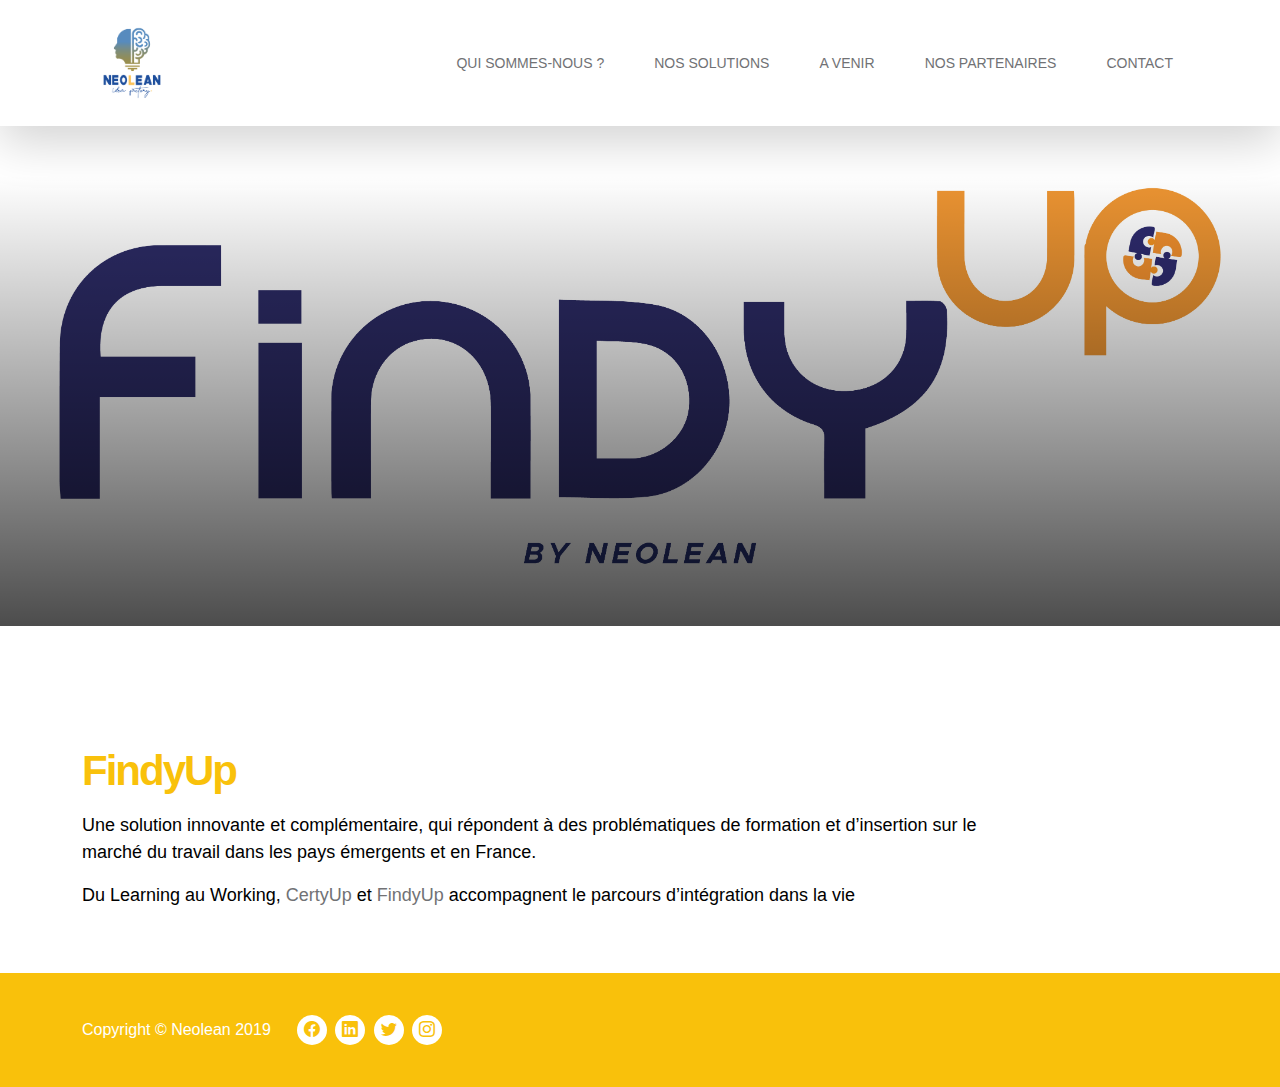
<file: findup.html>
<!doctype html>
<html lang="fr">
    <head>
        <meta charset="utf-8">
        <meta name="viewport" content="width=device-width, initial-scale=1">

        <meta name="description" content="">
        <meta name="author" content="Tooplate">

        <title>NEOLEAN</title>

        <!-- CSS FILES -->
        <link rel="preconnect" href="https://fonts.googleapis.com">
        
        <link rel="preconnect" href="https://fonts.gstatic.com" crossorigin>
        
        <link href="https://fonts.googleapis.com/css2?family=DM+Sans:wght@400;500;700&display=swap" rel="stylesheet">

        <link href="css/bootstrap.min.css" rel="stylesheet">

        <link href="css/bootstrap-icons.css" rel="stylesheet">

        <link href="css/magnific-popup.css" rel="stylesheet">

        <link href="css/tooplate-waso-strategy.css" rel="stylesheet">

        <link rel="icon" href="images/fond noir Nouveau logo neolean.png" />
        

    </head>
    
    <body class="projects-detail-page" id="section_1">

        <!-- <header class="site-header">
            <div class="container">
                <div class="row align-items-center">

                    <div class="col-lg-3 col-md-5 col-7">
                        <p class="text-white mb-0">
                            <i class="bi-envelope-fill site-header-icon me-2" style="color: #f9c10b;"></i>
                            innovation@neolean.digital
                        </p>
                    </div>

                    <div class="col-lg-2 col-md-3 col-5">
                        <p class="text-white mb-0">
                            <a href="tel: 240-480-9600" class="text-white">
                                <i class="bi-telephone site-header-icon me-2" style="color: #f9c10b;"></i>
                                +221 77 341 75 75
                            </a>
                        </p>
                    </div>

                    <div class="col-lg-3 col-md-3 col-12 ms-auto">
                        <ul class="social-icon">
                            <li><a href="#" class="social-icon-link bi-facebook"></a></li>

                            <li><a href="#" class="social-icon-link bi-linkedin"></a></li>

                            <li><a href="#" class="social-icon-link bi-twitter"></a></li>

                            <li><a href="#" class="social-icon-link bi-instagram"></a></li>
                        </ul>
                    </div>

                </div>
            </div>
        </header> -->

        <nav class="navbar navbar-expand-lg bg-white shadow-lg">
            <div class="container">

                <a href="https://neolean.digital" class="navbar-brand"><img src="images/fond noir Nouveau logo neolean.png" alt="" width="100" height="100"></a>

                <button class="navbar-toggler" type="button" data-bs-toggle="collapse" data-bs-target="#navbarNav" aria-controls="navbarNav" aria-expanded="false" aria-label="Toggle navigation">
                    <span class="navbar-toggler-icon"></span>
                </button>

                <div class="collapse navbar-collapse" id="navbarNav">
                    <ul class="navbar-nav ms-auto">
                        <li class="nav-item">
                            <a class="nav-link" href="index.html#section_1"><small class="small-title"><strong class="text-warning"></strong></small> QUI SOMMES-NOUS ?</a>
                        </li>

                        <li class="nav-item">
                            <a class="nav-link" href="index.html#section_2"><small class="small-title"><strong class="text-warning"></strong></small> NOS SOLUTIONS</a>
                        </li>

                        <li class="nav-item">
                            <a class="nav-link" href="index.html#section_3"><small class="small-title"><strong class="text-warning"></strong></small> A VENIR</a>
                        </li>

                        <li class="nav-item">
                            <a class="nav-link" href="index.html#section_4"><small class="small-title"><strong class="text-warning"></strong></small> NOS PARTENAIRES</a>
                        </li>

                        <li class="nav-item">
                            <a class="nav-link" href="index.html#section_5"><small class="small-title"><strong class="text-warning"></strong></small> Contact</a>
                        </li>
                    </ul>
                <div>
                        
            </div>
        </nav>
        <main>

            <section class="hero section-hero2 section-padding">
                <div class="container">
                    <div class="row">

                        <!-- <div class="col-lg-6 col-12 text-center mx-auto">
                            <div class="section-hero-text">
                                <small class="small-title text-warning">Projects Detail</small>

                                <h1 class="text-white">Conference</h1>
                            </div>
                        </div> -->

                    </div>
                </div>
            </section>

            <section class="projects section-padding">
                <div class="container">
                    <div class="row">

                        <div class="col-lg-10 col-12 mb-5">
                            <h2 class="mb-3" style="color: #f9c10b;">FindyUp</h2>

                            <p style="color: black;">Une solution innovante et complémentaire, qui répondent à des problématiques de formation et d’insertion sur le marché du travail dans les pays émergents et en France. </p>

                            <p style="color: black;">Du Learning au Working, <a href="https://www.certyup.jobs" target="_blank">CertyUp</a> et <a href="">FindyUp</a> accompagnent le parcours d’intégration dans la vie</p>
                        </div>
                    </div>
                </div>
            </section>

        </main>

        <footer class="site-footer">
            <div class="container">
                <div class="row">
                        
                    <div class="col-lg-6 col-12">
                        <div class="site-footer-wrap d-flex align-items-center">
                            <p class="copyright-text mb-0 me-4">Copyright © Neolean 2019</p>

                            <ul class="social-icon">
                                <li><a href="#" class="social-icon-link bi-facebook"></a></li>

                                <li><a href="#" class="social-icon-link bi-linkedin"></a></li>
    
                                <li><a href="#" class="social-icon-link bi-twitter"></a></li>
    
                                <li><a href="#" class="social-icon-link bi-instagram"></a></li>
                            </ul>
                            
                        </div>
                    </div>  
                </div>
            </div>
        </footer>

        <!-- JAVASCRIPT FILES -->
        <script src="js/jquery.min.js"></script>
        <script src="js/bootstrap.min.js"></script>
        <script src="js/jquery.sticky.js"></script>
        <script src="js/jquery.magnific-popup.min.js"></script>
        <script src="js/magnific-popup-options.js"></script>
        <script src="js/click-scroll.js"></script>
        <script src="js/custom.js"></script>

    </body>
</html>
</file>
<file: css/tooplate-waso-strategy.css>
:root {
  --white-color:                  #ffffff;
  --primary-color:                #f9c10b;
  --secondary-color:              #1d4e9c;
  --section-bg-color:             #f5f5f5;
  --dark-color:                   #000000;
  --p-color:                      #717275;

  --body-font-family:             'Montserrat', sans-serif;

  --h1-font-size:                 60px;
  --h2-font-size:                 42px;
  --h3-font-size:                 26px;
  --h4-font-size:                 32px;
  --h5-font-size:                 24px;
  --h6-font-size:                 22px;
  --p-font-size:                  18px;
  --menu-font-size:               14px;
  --copyright-text-font-size:     16px;

  --font-weight-normal:           400;
  --font-weight-medium:           500;
  --font-weight-bold:             700;
}

body {
    background: var(--white-color);
    font-family: var(--body-font-family); 
}
#teteneolean{
  margin-right: 150px; 
  width: 414px;
   height: 514px;
}

/*---------------------------------------
  TYPOGRAPHY               
-----------------------------------------*/
h3{
  color: #1A578A;
}
h2,
h4,
h5,
h6 {
  color: var(--dark-color);
}

h1,
h2,
h4,
h5,
h6 {
  font-weight: var(--font-weight-bold);
  letter-spacing: -1px;
}

h1 {
  font-size: var(--h1-font-size);
  letter-spacing: -2px;
}

h2 {
  font-size: var(--h2-font-size);
  letter-spacing: -2px;
}

h3 {
  font-size: var(--h3-font-size);
  line-height: inherit;
}

h4 {
  font-size: var(--h4-font-size);
  line-height: inherit;
}

h5 {
  font-size: var(--h5-font-size);
  line-height: normal;
}

h6 {
  font-size: var(--h6-font-size);
}

p {
  color: var(--p-color);
  font-size: var(--p-font-size);
  font-weight: var(--font-weight-normal);
}

ul li {
  color: var(--p-color);
  font-size: var(--p-font-size);
  font-weight: var(--font-weight-normal);
}

a, 
button {
  touch-action: manipulation;
  transition: all 0.3s;
}

a {
  color: var(--p-color);
  text-decoration: none;
}

a:hover {
  color: var(--primary-color);
}

::selection {
  background: var(--primary-color);
  color: var(--white-color);
}

::-moz-selection {
  background: var(--primary-color);
  color: var(--white-color);
}

.section-hero ::selection,
.bg-warning ::selection {
  background: #f9d55c;
}

.section-padding {
  padding-top: 120px;
  padding-bottom: 0px;
}

.custom-border-radius {
  border-radius: 20px;
}

b,
strong {
  font-weight: var(--font-weight-bold);
}

.small-title {
  text-transform: none;
  font-size: 1rem;
}

/*---------------------------------------
  CUSTOM ICON               
-----------------------------------------*/
.custom-icon {
  display: inline-block;
  height: 45px;
  width: 45px;
  line-height: 45px;
  border: 3px solid var(--white-color);
  text-align: center;
  border-radius: 50%;
  font-size: 20px;
  position: relative;
}

.custom-icon::before,
.custom-icon::after {
  box-sizing: inherit;
  content: "";
  position: absolute;
  width: 100%;
  height: 100%;
  left: 0;
  top: 0;
  border-radius: 50%;
}

.custom-icon::before {
  border: 3px solid transparent;
}

.custom-icon::after {
  border: 0 solid transparent;
}

.custom-icon:hover {
  border-color: transparent;
}

.custom-icon:hover::before {
  border-top-color: var(--primary-color);
  border-right-color: var(--primary-color);
  border-bottom-color: var(--primary-color);
  transition: border-top-color .15s linear,border-right-color .15s linear .1s,border-bottom-color .15s linear .2s;
}

.custom-icon:hover::after {
  border-top: 3px solid var(--primary-color);
  border-left-width: 3px;
  border-right-width: 3px;
  transform: rotate(270deg);
  transition: transform .4s linear 0s,border-left-width 0s linear .35s;
}

.play-icon::before {
  position: relative;
  left: 1px;
}


/*---------------------------------------
  CUSTOM BUTTON               
-----------------------------------------*/
.custom-btn {
  background: var(--secondary-color);
  border-radius: 100px;
  color: var(--white-color);
  font-size: var(--copyright-text-font-size);
  font-weight: var(--font-weight-bold);
  padding: 12px 24px;
}

.custom-btn:hover {
  background: var(--primary-color);
  color: var(--white-color);
}

.custom-bg-primary {
  background: var(--primary-color);
}

.custom-bg-primary:hover {
  background: var(--white-color);
  color: var(--dark-color);
}


/*---------------------------------------
  NAVIGATION              
-----------------------------------------*/
.navbar {
  z-index: 9;
  right: 0;
  left: 0;
}

.navbar-brand {
  font-size: 32px;
  font-weight: var(--font-weight-bold);
  color: var(--primary-color);
}

.navbar-expand-lg .navbar-nav .nav-link {
  padding-right: 25px;
  padding-left: 25px;
}

.navbar-nav .nav-link {
  color: var(--p-color);
  font-size: var(--menu-font-size);
  font-weight: var(--font-weight-medium);
  text-transform: uppercase;
  padding-top: 15px;
  padding-bottom: 15px;
}

.navbar-nav .nav-link.active, 
.navbar-nav .nav-link:hover,
.projects-detail-page .navbar-nav .nav-link.active:hover {
  color: var(--secondary-color);
}

.projects-detail-page .navbar-nav .nav-link.active {
  color: var(--p-color);
}

.navbar-toggler {
  border: 0;
  padding: 0;
  cursor: pointer;
  margin: 0;
  width: 30px;
  height: 35px;
  outline: none;
}

.navbar-toggler:focus {
  outline: none;
  box-shadow: none;
}

.navbar-toggler[aria-expanded="true"] .navbar-toggler-icon {
  background: transparent;
}

.navbar-toggler[aria-expanded="true"] .navbar-toggler-icon:before,
.navbar-toggler[aria-expanded="true"] .navbar-toggler-icon:after {
  transition: top 300ms 50ms ease, -webkit-transform 300ms 350ms ease;
  transition: top 300ms 50ms ease, transform 300ms 350ms ease;
  transition: top 300ms 50ms ease, transform 300ms 350ms ease, -webkit-transform 300ms 350ms ease;
  top: 0;
}

.navbar-toggler[aria-expanded="true"] .navbar-toggler-icon:before {
  transform: rotate(45deg);
}

.navbar-toggler[aria-expanded="true"] .navbar-toggler-icon:after {
  transform: rotate(-45deg);
}

.navbar-toggler .navbar-toggler-icon {
  background: var(--dark-color);
  transition: background 10ms 300ms ease;
  display: block;
  width: 30px;
  height: 2px;
  position: relative;
}

.navbar-toggler .navbar-toggler-icon:before,
.navbar-toggler .navbar-toggler-icon:after {
  transition: top 300ms 350ms ease, -webkit-transform 300ms 50ms ease;
  transition: top 300ms 350ms ease, transform 300ms 50ms ease;
  transition: top 300ms 350ms ease, transform 300ms 50ms ease, -webkit-transform 300ms 50ms ease;
  position: absolute;
  right: 0;
  left: 0;
  background: var(--dark-color);
  width: 30px;
  height: 2px;
  content: '';
}

.navbar-toggler .navbar-toggler-icon::before {
  top: -8px;
}

.navbar-toggler .navbar-toggler-icon::after {
  top: 8px;
}

.breadcrumb-item.active {
  color: var(--primary-color);
}


/*---------------------------------------
  SITE HEADER              
-----------------------------------------*/
.site-header {
  background: #1d4e9c;
  padding-top: 10px;
  padding-bottom: 10px;
}

.site-header-icon {
  color: var(--dark-color);
}

.site-header .social-icon {
  text-align: right;
}


/*---------------------------------------
  HERO              
-----------------------------------------*/
.hero {
  position: relative;
  height: calc(100vh - 133px);
}

.section-hero {
  background-image: url('../images/TOUSLESLOGOS-03.png');
  background-repeat: no-repeat;
  background-position: center;
  background-size: cover;
  position: relative;
  height: auto;
  padding-top: 250px;
  padding-bottom: 250px;
}

.section-hero::before {
  content: "";
  background: linear-gradient(to top, var(--dark-color), transparent 90%);
  position: absolute;
  top: 0;
  right: 0;
  left: 0;
  width: 100%;
  height: 100%;
  pointer-events: none;
  opacity: 0.7;
}
.section-hero2 {
  background-image: url('../images/findy.jpg');
  background-repeat: no-repeat;
  background-position: center;
  background-size: cover;
  position: relative;
  height: auto;
  padding-top: 250px;
  padding-bottom: 250px;
}

.section-hero2::before {
  content: "";
  background: linear-gradient(to top, var(--dark-color), transparent 90%);
  position: absolute;
  top: 0;
  right: 0;
  left: 0;
  width: 100%;
  height: 100%;
  pointer-events: none;
  opacity: 0.7;
}

.section-hero-text {
  position: relative;
}

.carousel {
  padding-right: 0;
  padding-left: 0;
}

.hero-carousel,
.carousel-inner,
.carousel-item {
  height: 100%;
}

.carousel-image-wrap::before {
  content: "";
  background: linear-gradient(to top, var(--dark-color), transparent 90%);
  position: absolute;
  z-index: 2;
  top: 0;
  right: 0;
  left: 0;
  width: 100%;
  height: 100%;
  pointer-events: none;
  opacity: 0.7;
}

.carousel-caption {
  z-index: 9;
  top: 0%;
  bottom: 0;
  left: 0;
  text-align: left;
  width: 50%;
  margin-right: 12px;
  margin-left: 12px;
}

.carousel-image-wrap {
  position: absolute;
  top: 0;
  right: 0;
  bottom: 0;
  width: 100%;
  height: 100%;
  margin-left: auto;
}

.carousel-image {
  width: 100%;
  height: 100%;
  object-fit: cover;
}

.carousel-control-next, 
.carousel-control-prev {
  top: auto;
  bottom: 50px;
  opacity: 1;
}

.carousel-control-prev {
  left: auto;
  right: 70px;
}

.carousel-control-next-icon, 
.carousel-control-prev-icon {
  width: 70px;
  height: 70px;
}


/*---------------------------------------
  ABOUT              
-----------------------------------------*/
.about-image-wrap {
  border-radius: 20px;
  position: relative;
  overflow: hidden;
}

.about-image-info {
  background: linear-gradient(to top, var(--dark-color), transparent 90%);
  position: absolute;
  bottom: 0;
  right: 0;
  left: 0;
  padding: 40px;
}

.about-image {
  border-radius: 20px;
  width: 100%;
  height: 100%;
  object-fit: cover;
}

.about-thumb {
  background: var(--primary-color);
  border-radius: 20px;
  margin-bottom: 24px;
  padding: 40px;
}


/*---------------------------------------
  SERVICES              
-----------------------------------------*/
.services {
  background: var(--section-bg-color);
  border-radius: 50px;
  
 
}


.nav-tabs {
  border-bottom: 0;
}

.nav-tabs .nav-link,
.nav-tabs .nav-link span {
  color: var(--p-color);
  display: block;
  text-align: left;
}

.nav-tabs .nav-link {
  border-radius: 10px;
  border: 0;
  border-bottom: 7px solid var(--p-color);
  margin-right: 30px;
  margin-left: 30px;
  margin-bottom: 30px;
  padding: 5px;
  transition: all 0.3s ease-in-out;
}

.nav-tabs .nav-item.show .nav-link, 
.nav-tabs .nav-link.active,
.nav-tabs .nav-link:focus, 
.nav-tabs .nav-link:hover {
  border-bottom-color: var(--secondary-color);
  background: var(--white-color);
  box-shadow: 0 1rem 1rem rgba(0,0,0,.175);
}

.nav-tabs .nav-link.active h3,
.nav-tabs .nav-link:focus h3, 
.nav-tabs .nav-link:hover h3 {
  color: var(--primary-color);
}


/*---------------------------------------
  PROJECTS              
-----------------------------------------*/
.bas{
  padding-top: 11px;
  padding-bottom: 16px;
}
.texte1{
  color: #1D4E9C;
  font-size: 16px;
}
.ligne{
  height: 1px;
  background: #1A73E8;
}
.texte{
  color: #000;
  font-size: 14px;
  
}
.overlay {
  display: flex;
  flex-direction: column;
  align-items: center;
  padding: 25px 70px 18px 70px;

}
.logo{
  width: 146px;
  height: 57px;
  margin-bottom: 20px;
}
.projects-thumb {
  /* border-radius: 20px; */
  position: relative;
  overflow: hidden;
  margin: 10px;
  box-shadow: -1px 7px 17.9px 8px rgba(0, 0, 0, 0.11);

  transition: all 0.3s;
  cursor: pointer;
}

.projects-thumb-large {
  min-height: 356px;
}

.projects-thumb:hover .logo{
  transition: transform 0.5s ease-in-out;
  transform: scale(1.2);
  /* background: var(--white-color);
  box-shadow: 0 1rem 3rem rgba(0,0,0,.175); */
}

.projects-thumb:hover .projects-image {
  /* transform: scale(1.2); */
}

.projects-thumb:hover .projects-title-wrap {
  /* padding-bottom: 30px; */
}

.projects-thumb:hover .custom-btn,
.projects-btn-wrap .custom-btn:hover {
  background: var(--primary-color);
}

.projects-title-wrap {
  /* background: linear-gradient(to top,#f5f5f5, transparent 90%); */
  background: linear-gradient(to top,#A9A9A9, transparent 90%);
  position: absolute;
  bottom: 0;
  right: 0;
  left: 0;
  padding: 25px 25px 10px 25px;
  transition: all 0.2s;
}

.projects-small-title {
  color: var(--primary-color);
  text-transform: none;
  font-size: 0.8rem;
  line-height: -20px;
}

.projects-title {
  color: var(--white-color);
  font-size: 1.5rem;
}

.projects-image {
  /* border-radius: 20px; */
  width: 100%;
  height: auto;
  transition: all 0.3s;
  border-bottom: 4px solid #F9C10B;
}

.projects-thumb-large .projects-image {
  object-fit: cover;
  height: 100%;
}

.projects-btn-wrap {
  position: absolute;
  bottom: 25px;
  right: 25px;
}

.projects-btn-wrap .custom-btn {
  font-size: 30px;
  padding: 7.5px 15px;
}


/*---------------------------------------
  CONTACT INFO               
-----------------------------------------*/
.contact-thumb {
  position: relative;
  bottom: 140px;
  margin-bottom: -140px;
}

.contact-info {
  border-radius: 20px;
  padding: 40px;
}

.google-map {
  border-radius: 20px;
}

.contact-icon {
  color: var(--primary-color);
  font-size: var(--h4-font-size);
}


/*---------------------------------------
  CONTACT              
-----------------------------------------*/
.contact-container-wrap {
  background-color: var(--primary-color);
  padding-bottom: 120px;
}

.contact-form {
  margin-top: 30px;
  margin-right: 30px;
}


/*---------------------------------------
  CUSTOM FORM               
-----------------------------------------*/
.custom-form .form-control {
  background: transparent;
  box-shadow: none;
  border-radius: 0;
  border: 0;
  border-bottom: 3px solid var(--section-bg-color);
  margin-bottom: 24px;
  padding-top: 13px;
  padding-bottom: 13px;
  transition: all 0.3s;
  outline: none;
}

.custom-form .form-control:hover,
.custom-form .form-control:focus {
  background: var(--white-color);
}

.custom-form button[type="submit"] {
  background: var(--secondary-color);
  border-radius: 100px;
  border: 0;
  color: var(--white-color);
  font-weight: var(--font-weight-bold);
  transition: all 0.3s;
  margin-bottom: 0;
}

.custom-form button[type="submit"]:hover,
.custom-form button[type="submit"]:focus {
  background: var(--white-color);
  color: var(--dark-color);
}


/*---------------------------------------
  SITE FOOTER              
-----------------------------------------*/
.site-footer {
  background: var(--primary-color);
  padding-top: 40px;
  padding-bottom: 40px;
}

.site-footer .copyright-text {
  color: var(--white-color);
  font-size: var(--copyright-text-font-size);
}


/*---------------------------------------
  SOCIAL ICON               
-----------------------------------------*/
.social-icon {
  margin: 0;
  padding: 0;
}

.social-icon li {
  list-style: none;
  display: inline-block;
  vertical-align: top;
}

.social-icon-link {
  background: var(--white-color);
  border-radius: 20px;
  font-size: var(--copyright-text-font-size);
  color: #f9c10b;
  display: inline-block;
  vertical-align: top;
  margin: 2px;
  width: 30px;
  height: 30px;
  line-height: 30px;
  text-align: center;
}

.social-icon-link:hover {
  color: var(--primary-color);
}
.neoacademy{
  font-family: var(--body-font-family); 
  color: var(  --dark-color);
}

/*---------------------------------------
  RESPONSIVE STYLES               
-----------------------------------------*/
@media screen and (min-width: 1600px) {
  .projects-thumb-large {
    min-height: 416px;
  }
}

@media screen and (max-width: 1280px) {
  .contact svg {
    bottom: 0;
    margin-bottom: 0;
  }
}

@media screen and (max-width: 991px) {
  #teteneolean{
    margin-bottom: 350px;
    margin-right: 50px;
    width: 150px;
   height: 250px;
  }
  h1 {
    font-size: 48px;
  }

  h2 {
    font-size: 36px;
  }

  h3 {
    font-size: 32px;
  }

  h4 {
    font-size: 28px;
  }

  h5 {
    font-size: 20px;
  }

  h6 {
    font-size: 18px;
  }

  .section-padding {
    padding-top: 80px;
    padding-bottom: 0px;
  }

  .custom-btn {
    font-size: var(--copyright-text-font-size);
    padding: 8px 16px;
  }

  .navbar-expand-lg .navbar-nav .nav-link {
    padding-left: 0;
  }

  .navbar-nav .nav-link {
    padding-top: 10px;
    padding-bottom: 10px;
  }

  .site-header .social-icon {
    text-align: left;
    margin-top: 10px;
  }

  .carousel-caption {
    width: 100%;
  }

  .about-thumb {
    padding: 30px;
  }

  .about-image {
    height: auto;
    margin-bottom: 24px;
  }

  .contact-container-wrap {
    padding-bottom: 50px;
  }

  .contact-form {
    margin-right: 0;
    margin-top: 80px;
    margin-bottom: 50px;
  }

  .contact-thumb {
    bottom: 0;
    margin-bottom: 0;
  }

  .site-footer {
    text-align: center;
  }
}

@media screen and (max-width: 480px) {
  h1 {
    font-size: 38px;
  }

  h2 {
    font-size: 32px;
  }

  h3 {
    font-size: 28px;
  }

  h4 {
    font-size: 24px;
  }

  h5 {
    font-size: 20px;
  }

  .contact-icon {
    font-size: 24px;
  }

  .site-header p {
    font-size: 14px;
  }

  .carousel-control-next, 
  .carousel-control-prev {
    bottom: 20px;
  }

  .nav-tabs .nav-link {
    margin-right: 0;
    margin-left: 0;
    padding: 15px;
  }

  .contact-info {
    padding: 30px 25px;
  }

  .site-footer-wrap {
    flex-direction: column;
  }

  .copyright-text {
    padding-bottom: 10px;
  }
}
</file>
